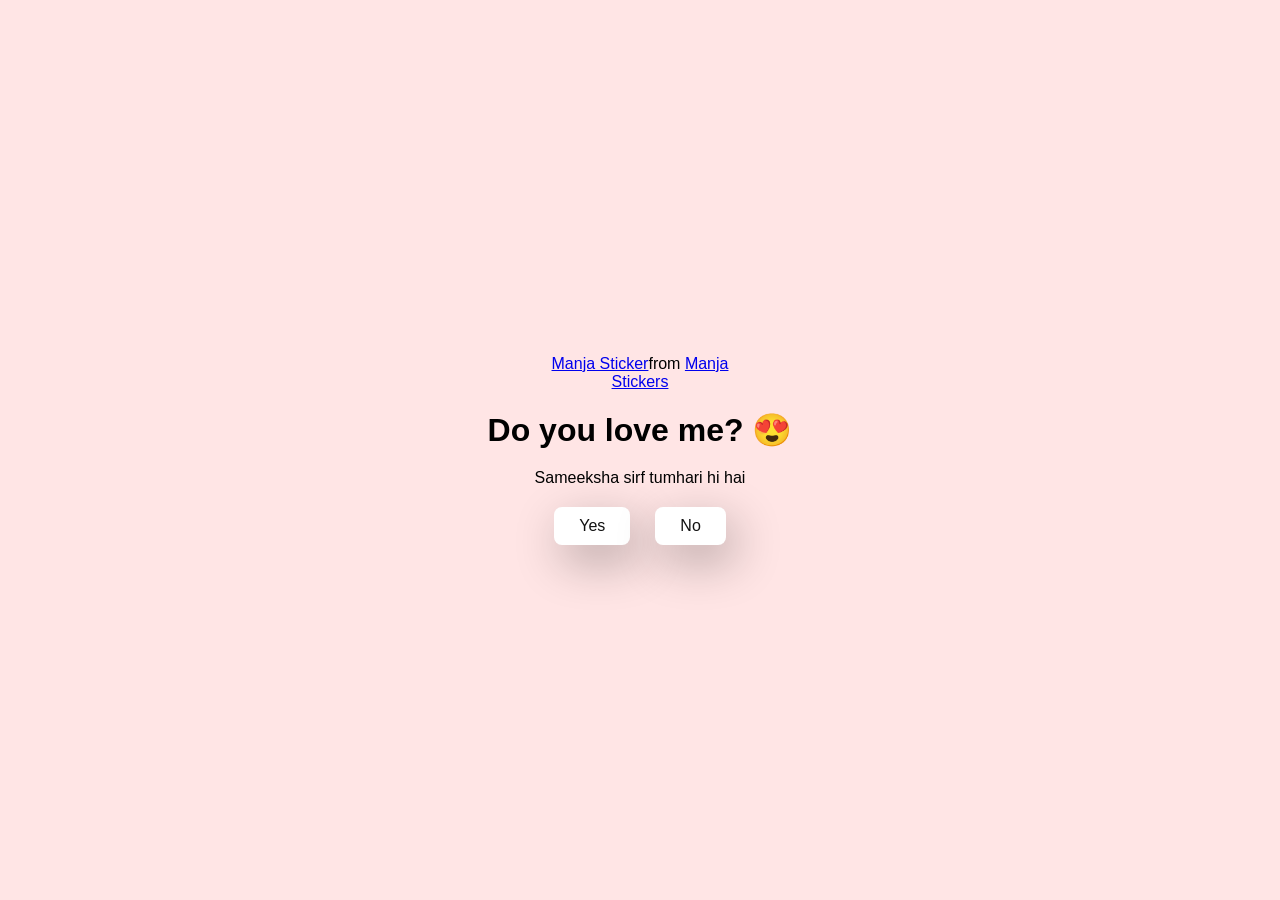
<file: index.html>
<!DOCTYPE html> 
 <html lang="en"> 
   <head> 
     <meta charset="UTF-8" /> 
     <meta name="viewport" content="width=device-width, initial-scale=1.0" /> 
     <title>Ask Him Out</title> 
  
     <link rel="stylesheet" href="./style.css" /> 
   </head> 
   <body> 
     <div class="container"> 
       <div 
         class="tenor-gif-embed" 
         data-postid="22885016" 
         data-share-method="host" 
         data-aspect-ratio="1.04918" 
         data-width="100%" 
       > 
         <a href="https://tenor.com/view/manja-gif-22885016">Manja Sticker</a 
         >from 
         <a href="https://tenor.com/search/manja-stickers">Manja Stickers</a> 
       </div> 
       <script 
         type="text/javascript" 
         async 
         src="https://tenor.com/embed.js" 
       ></script> 
       <h1>Do you love me? 😍</h1> 
       <p> Sameeksha sirf tumhari hi hai</p> 
  
       <div class="btn"> 
         <a href="yes.html">Yes</a> 
         <a href="no1.html">No</a> 
       </div> 
     </div> 
   </body> 
 </html>
</file>
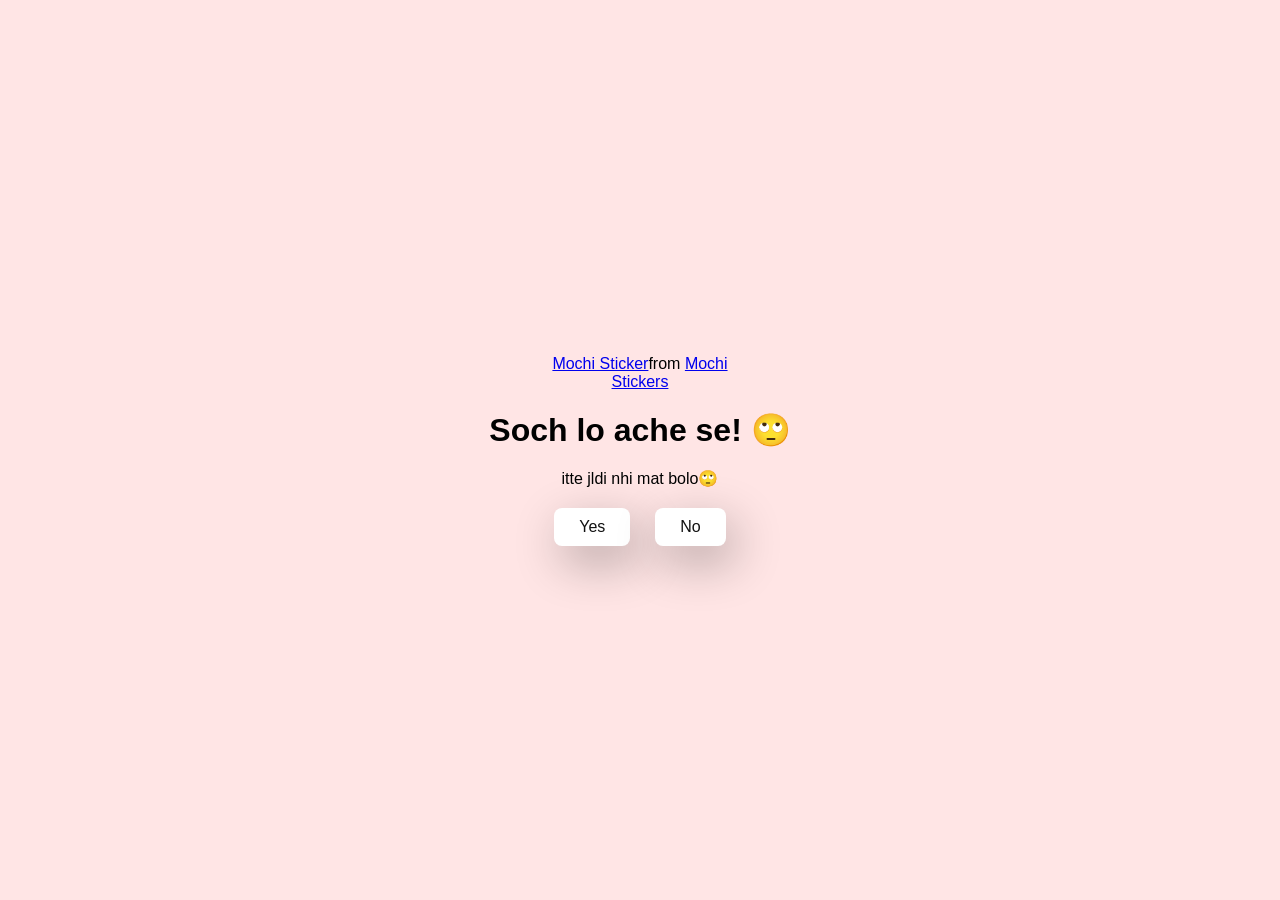
<file: no1.html>
<!DOCTYPE html> 
 <html lang="en"> 
   <head> 
     <meta charset="UTF-8" /> 
     <meta name="viewport" content="width=device-width, initial-scale=1.0" /> 
     <title>From Sameeksha</title> 
  
     <link rel="stylesheet" href="./style.css" /> 
   </head> 
   <body> 
     <div class="container"> 
       <div 
         class="tenor-gif-embed" 
         data-postid="22050818" 
         data-share-method="host" 
         data-aspect-ratio="1" 
         data-width="100%" 
       > 
         <a href="https://tenor.com/view/mochi-gif-22050818">Mochi Sticker</a 
         >from 
         <a href="https://tenor.com/search/mochi-stickers">Mochi Stickers</a> 
       </div> 
       <script 
         type="text/javascript" 
         async 
         src="https://tenor.com/embed.js" 
       ></script> 
       <h1>Soch lo ache se! 🙄</h1> 
       <p>itte jldi nhi mat bolo🙄</p> 
  
       <div class="btn"> 
         <a href="yes.html">Yes</a> 
         <a href="no2.html">No</a> 
       </div> 
     </div> 
   </body> 
 </html>
</file>
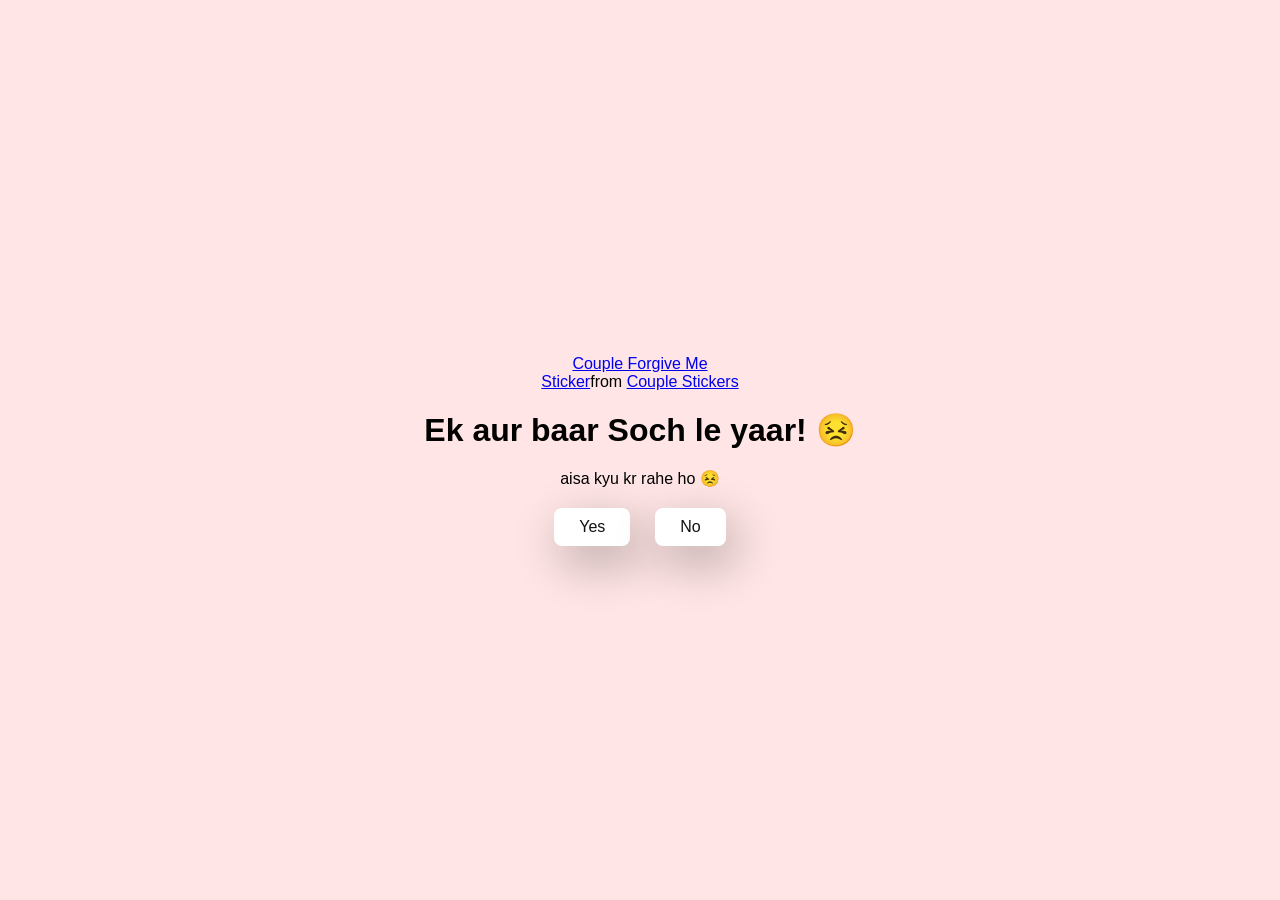
<file: no2.html>
<!DOCTYPE html> 
 <html lang="en"> 
   <head> 
     <meta charset="UTF-8" /> 
     <meta name="viewport" content="width=device-width, initial-scale=1.0" /> 
     <title>From Sameeksha</title> 
  
     <link rel="stylesheet" href="./style.css" /> 
   </head> 
   <body> 
     <div class="container"> 
       <div 
         class="tenor-gif-embed" 
         data-postid="15195810" 
         data-share-method="host" 
         data-aspect-ratio="1" 
         data-width="100%" 
       > 
         <a 
           href="https://tenor.com/view/couple-forgive-me-asking-for-forgiveness-begging-crying-gif-15195810" 
           >Couple Forgive Me Sticker</a 
         >from 
         <a href="https://tenor.com/search/couple-stickers">Couple Stickers</a> 
       </div> 
       <script 
         type="text/javascript" 
         async 
         src="https://tenor.com/embed.js" 
       ></script> 
  
       <h1>Ek aur baar Soch le yaar! 😣</h1> 
       <p> aisa kyu kr rahe ho 😣</p> 
  
       <div class="btn"> 
         <a href="yes.html">Yes</a> 
         <a href="no3.html">No</a> 
       </div> 
     </div> 
   </body> 
 </html>
</file>
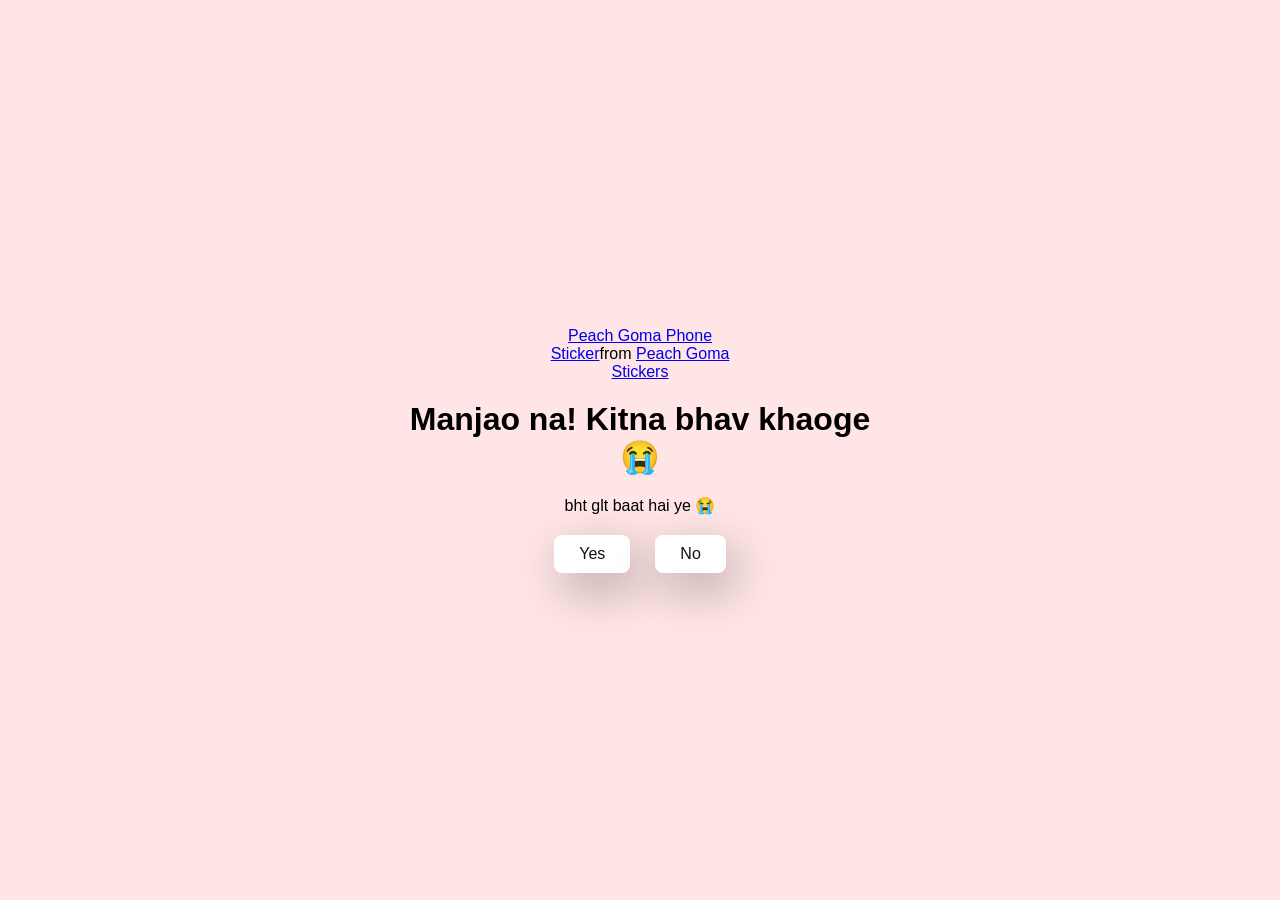
<file: no3.html>
<!DOCTYPE html> 
 <html lang="en"> 
   <head> 
     <meta charset="UTF-8" /> 
     <meta name="viewport" content="width=device-width, initial-scale=1.0" /> 
     <title>From Sameeksha</title> 
  
     <link rel="stylesheet" href="./style.css" /> 
   </head> 
   <body> 
     <div class="container"> 
       <div 
         class="tenor-gif-embed" 
         data-postid="15974530976611222074" 
         data-share-method="host" 
         data-aspect-ratio="1.26923" 
         data-width="100%" 
       > 
         <a 
           href="https://tenor.com/view/peach-goma-phone-gif-15974530976611222074" 
           >Peach Goma Phone Sticker</a 
         >from 
         <a href="https://tenor.com/search/peach+goma-stickers" 
           >Peach Goma Stickers</a 
         > 
       </div> 
       <script 
         type="text/javascript" 
         async 
         src="https://tenor.com/embed.js" 
       ></script> 
  
       <h1>Manjao na! Kitna bhav khaoge 😭</h1> 
       <p>bht glt baat hai ye 😭</p> 
  
       <div class="btn"> 
         <a href="yes.html">Yes</a> 
         <a href="#" id="move-random">No</a> 
       </div> 
     </div> 
  
     <script src="./script.js"></script> 
   </body> 
 </html>
</file>
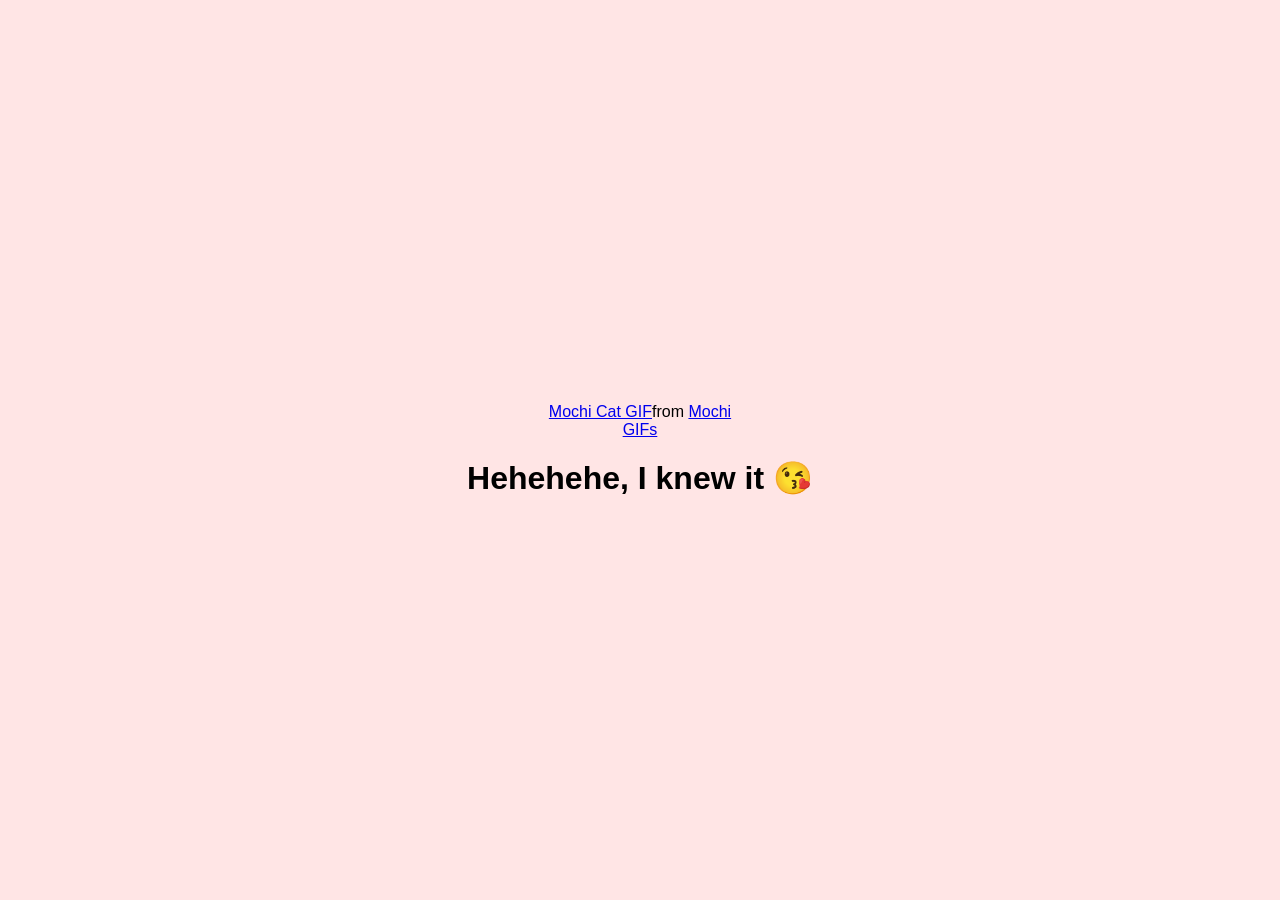
<file: yes.html>
<!DOCTYPE html> 
 <html lang="en"> 
   <head> 
     <meta charset="UTF-8" /> 
     <meta name="viewport" content="width=device-width, initial-scale=1.0" /> 
     <title>From Sameeksha</title> 
  
     <link rel="stylesheet" href="./style.css" /> 
   </head> 
   <body> 
     <div class="container"> 
       <div 
         class="tenor-gif-embed" 
         data-postid="253027946666209433" 
         data-share-method="host" 
         data-aspect-ratio="1.37853" 
         data-width="100%" 
       > 
         <a 
           href="https://tenor.com/view/mochi-cat-mochi-and-goma-goma-and-peach-mochi-mochi-peach-cat-gif-gif-253027946666209433" 
           >Mochi Cat GIF</a 
         >from <a href="https://tenor.com/search/mochi-gifs">Mochi GIFs</a> 
       </div> 
       <script 
         type="text/javascript" 
         async 
         src="https://tenor.com/embed.js" 
       ></script> 
       <h1>Hehehehe, I knew it  😘</h1> 
     </div> 
   </body> 
 </html>
</file>
<file: style.css>
* { 
     margin: 0; 
     padding: 0; 
     box-sizing: border-box; 
     font-family: sans-serif; 
   } 
  
   body { 
     width: 100%; 
     min-height: 100vh; 
     display: flex; 
     justify-content: center; 
     align-items: center; 
     background-color: #ffe5e5; 
   } 
  
   .container { 
     display: flex; 
     flex-direction: column; 
     text-align: center; 
     align-items: center; 
     gap: 20px; 
     max-width: 500px; 
     margin: 20px; 
   } 
  
   .container .tenor-gif-embed { 
     max-width: 200px; 
   } 
  
   .container .btn { 
     display: flex; 
     gap: 25px; 
   } 
  
   .btn a { 
     text-decoration: none; 
     color: #111; 
     background: #fff; 
     padding: 10px 25px; 
     border-radius: 8px; 
     box-shadow: 0.5rem 1rem 3rem hsl(0, 0%, 0%, 0.3); 
   }
</file>
